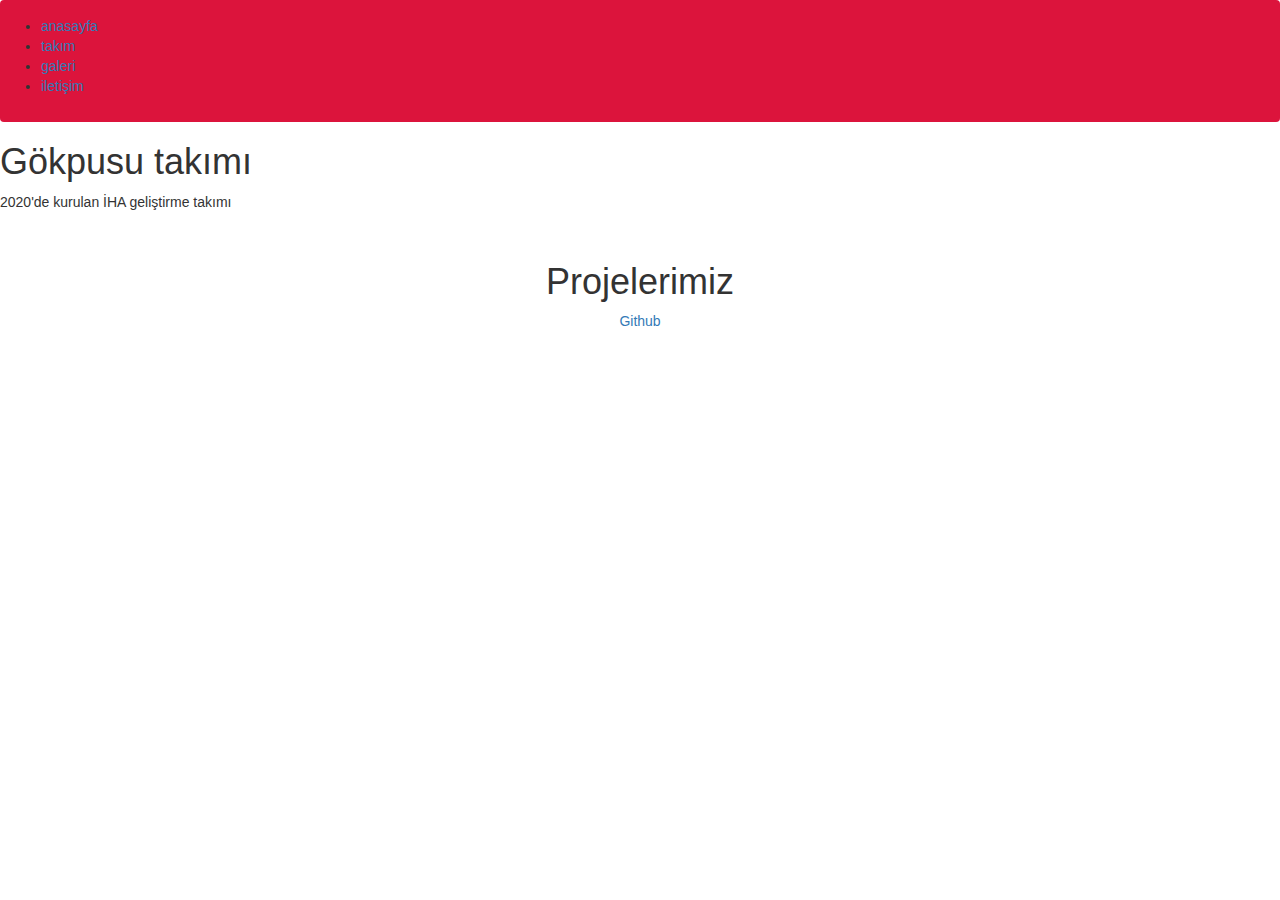
<file: gokpusu.html>
<!DOCTYPE html>
<html lang="en">
<link href="https://fonts.googleapis.com/css?family=Lobster" rel="stylesheet" type="text/css">
<link
  rel="stylesheet"
  href="https://use.fontawesome.com/releases/v5.8.2/css/all.css"
  integrity="sha384-oS3vJWv+0UjzBfQzYUhtDYW+Pj2yciDJxpsK1OYPAYjqT085Qq/1cq5FLXAZQ7Ay"
  crossorigin="anonymous"
/>
<link
  href="https://fonts.googleapis.com/css?family=Poppins:200i,300,400&display=swap"
  rel="stylesheet"
/>
<link
  href="https://fonts.googleapis.com/css?family=Raleway:700&display=swap"
  rel="stylesheet"
/>
<link rel="stylesheet" href="https://maxcdn.bootstrapcdn.com/bootstrap/3.3.7/css/bootstrap.min.css" integrity="sha384-BVYiiSIFeK1dGmJRAkycuHAHRg32OmUcww7on3RYdg4Va+PmSTsz/K68vbdEjh4u" crossorigin="anonymous"/>
<style>
nav {
    position: fixed;
    width: 100%;
    background: crimson;
    padding: 15px 0;
    margin-bottom: 50px;
}

</style>
<head>
    <meta charset="UTF-8">
    <title>Gokpusu takımı</title>
</head>
<body>
<nav class="navbar" id="navbar">
    <div>
        <ul class="menu">
            <li><a href="#">anasayfa</a></li>
            <li><a href="#">takım</a></li>
            <li><a href="#contact">galeri</a></li>
            <li><a href="#projects">iletişim</a></li>
            
        </ul>
    </div>

</nav>






<section id="welcome-section" class="welcome-section">
  <h1 class="center red-text">Gökpusu takımı</h1>
  <p id="yo" class="center red-text">2020'de kurulan İHA geliştirme takımı</p>
</section>


<br>
<h1 class="text-center">Projelerimiz</h1>
<section id="projects">
 
</section>


<! to do
        make the background a gradient
        add a navigation bar which is fixed at the top
        add some animation>
<section id="contact" class="text-center">
  <div>
   
  
  </div>
  <div id="contact-links">
    <a href="https://github.com/selehadin-cyber/portfolio-project" id="profile-link" target="_blank"><i class="fab fa-github"></i> Github</a>
  </div>
</section>
</body>
</html>
</file>
